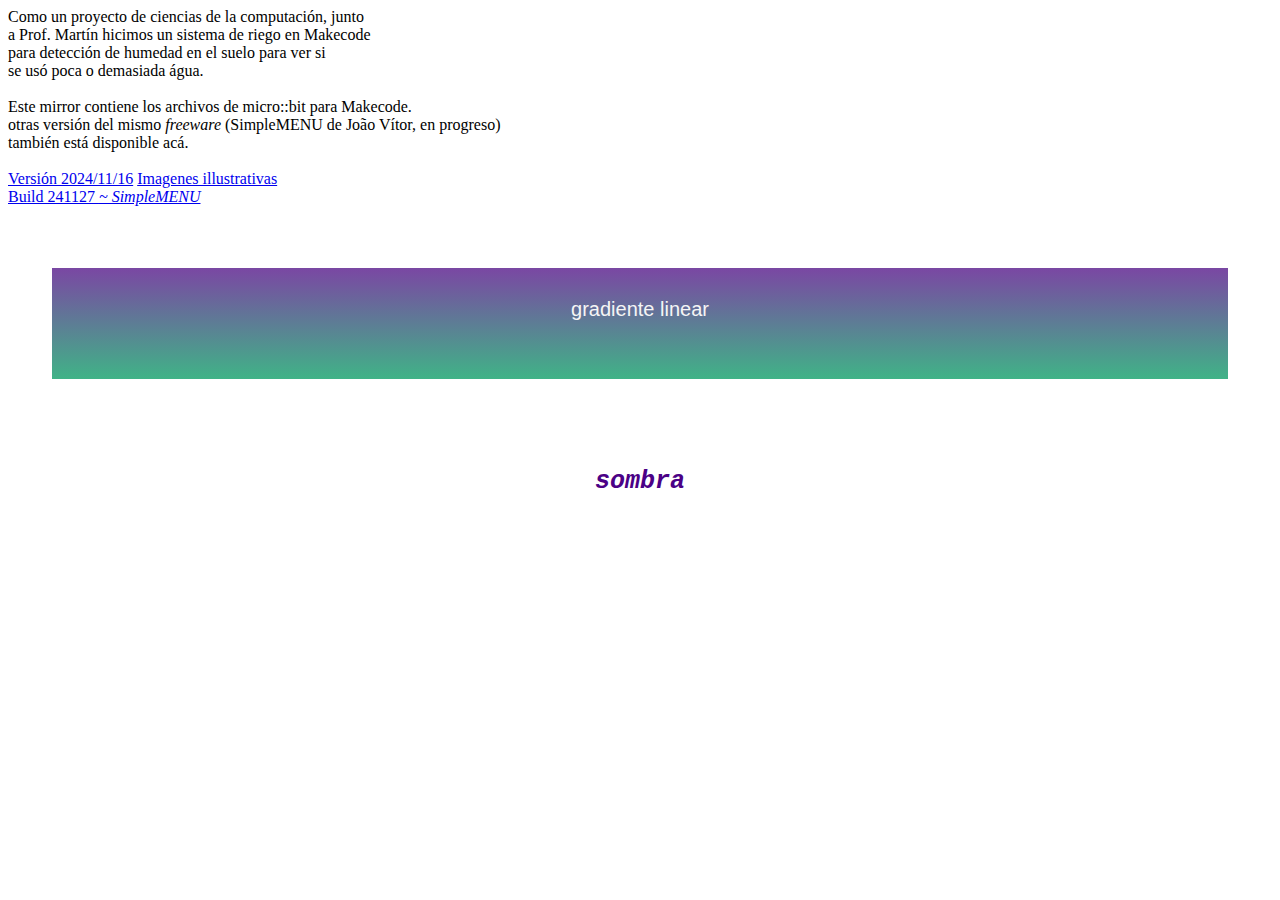
<file: index.html>
<!DOCTYPE html>
<html>
	<link rel="stylesheet" href="style.css">
<head>
    <title>Mirror</title>
</head>
<body>
	Como un proyecto de ciencias de la computación, junto<br>
	a Prof. Martín hicimos un sistema de riego en Makecode<br> para
	detección de humedad en el suelo para ver si<br>
	se usó poca o demasiada água.
	<br>
	<br>
	Este mirror contiene los archivos de micro::bit para
	Makecode.<br> 
	otras versión del mismo <i>freeware</i> (SimpleMENU de João Vítor, en progreso)<br>
	también está disponible acá. 	
	<br>
	<br>
	<a href="https://makecode.microbit.org/95986-29251-57355-50505">Versión 2024/11/16</a>
 	<a href="images.html">Imagenes illustrativas</a>
	<br>
	<a href="https://makecode.microbit.org/75416-24832-19970-12847">Build 241127 <i> ~ SimpleMENU</i></a>
	<br>
	<br>
	<div id="lineargr">
		<p>gradiente linear</p>	
	</div>
	<br>
	<div id="text">
		<p>sombra</p>
	</div>
</body>
</html>
</file>
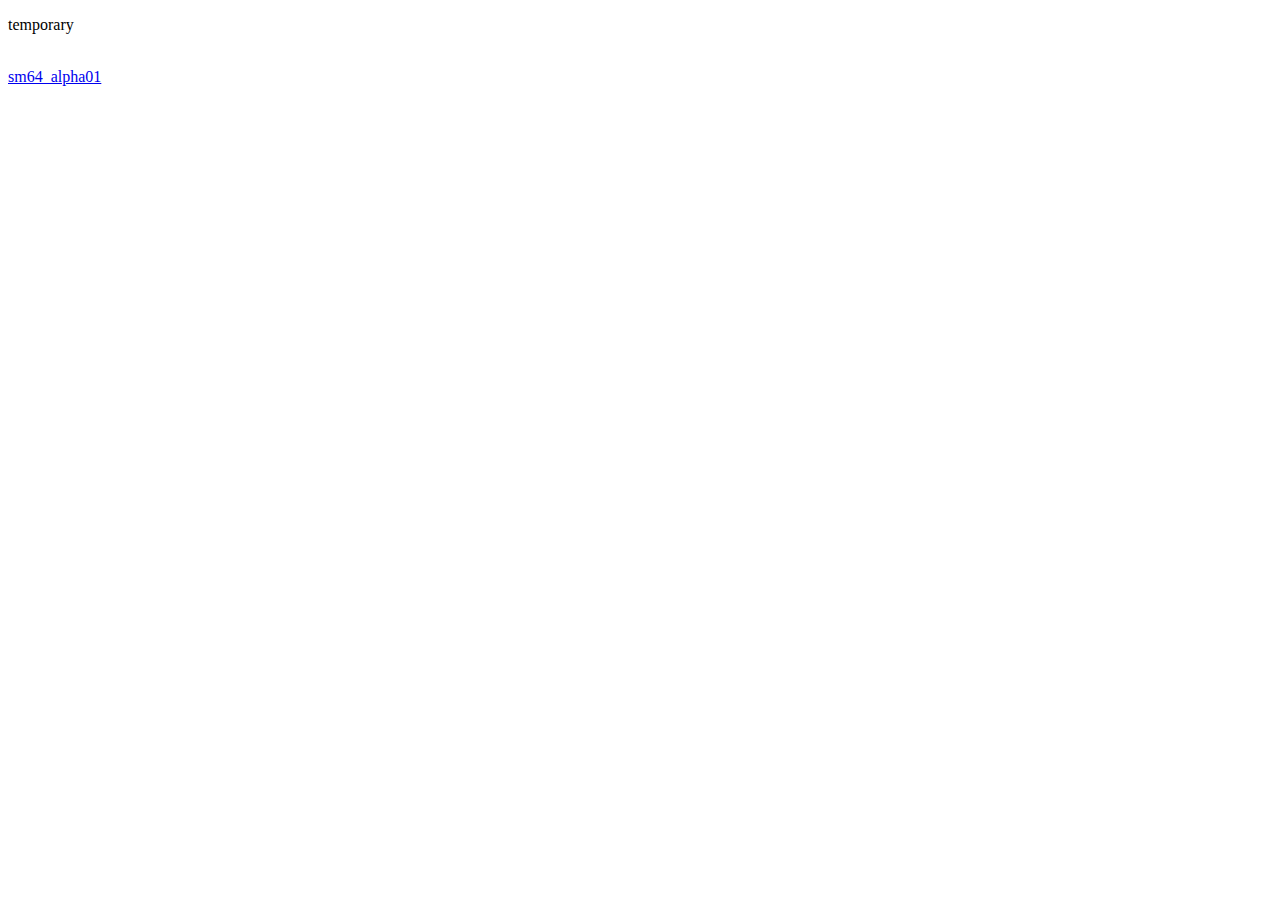
<file: artworkIndex.html>
<!DOCTYPE HTML>
<html>
	<link rel="stylesheet" href="style.css">
<head>
    <title>a</title>
</head>
<body>
  <p>temporary</p>
  <br>
    <a href="https://www.mediafire.com/file/lydl837ixcmap2q/remaster.bps/file">sm64_alpha01</a>
</body>
</html>
</file>
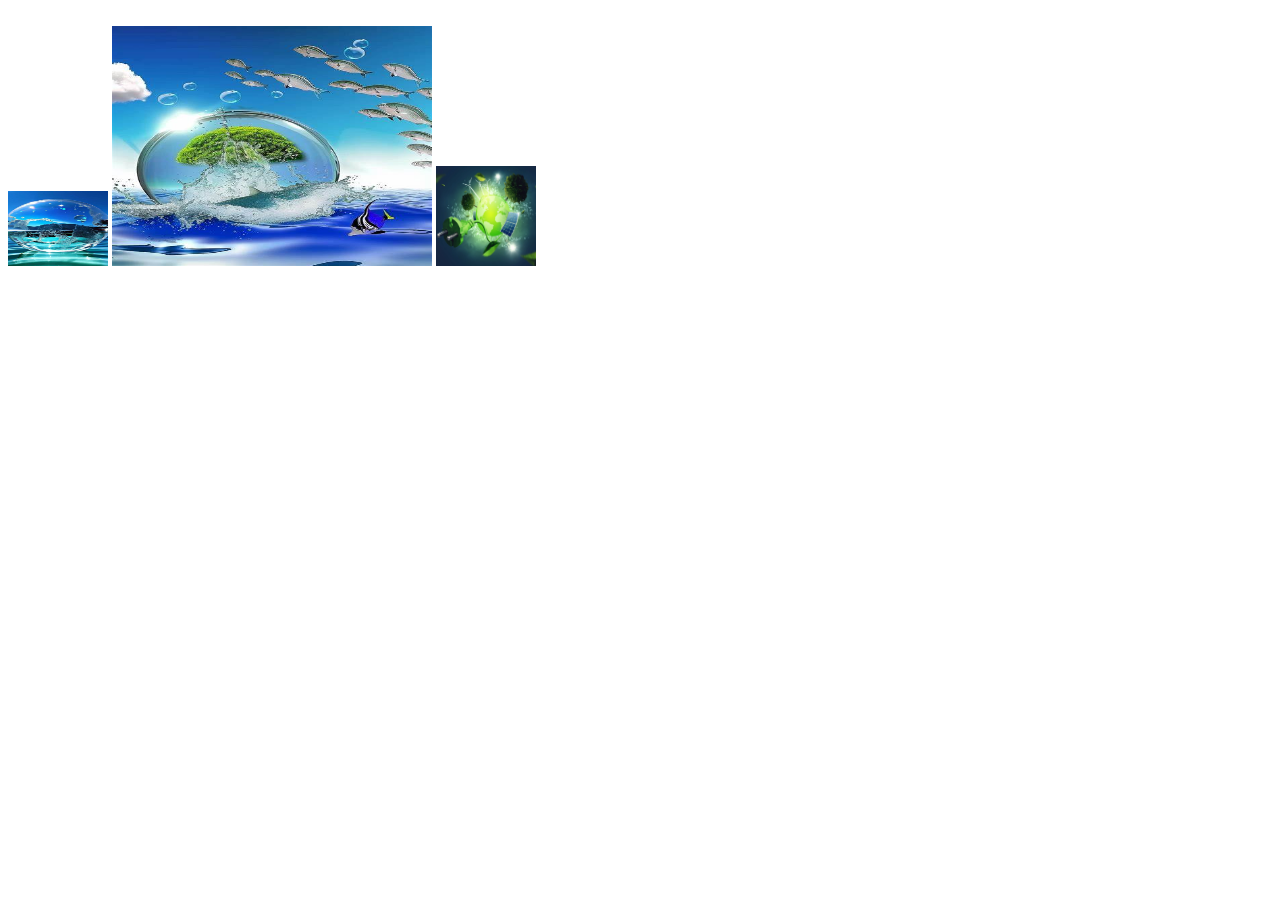
<file: images.html>
<head>
<br>
<body>
	<img src="assets/waterworldmap.jfif" width="100" height="75">
	<img src="assets/treeinsidewater.jfif" width="320" height="240">
	<img src="assets/hydroenergy.webp" width="100" height="100">
</body>
</head>
</file>
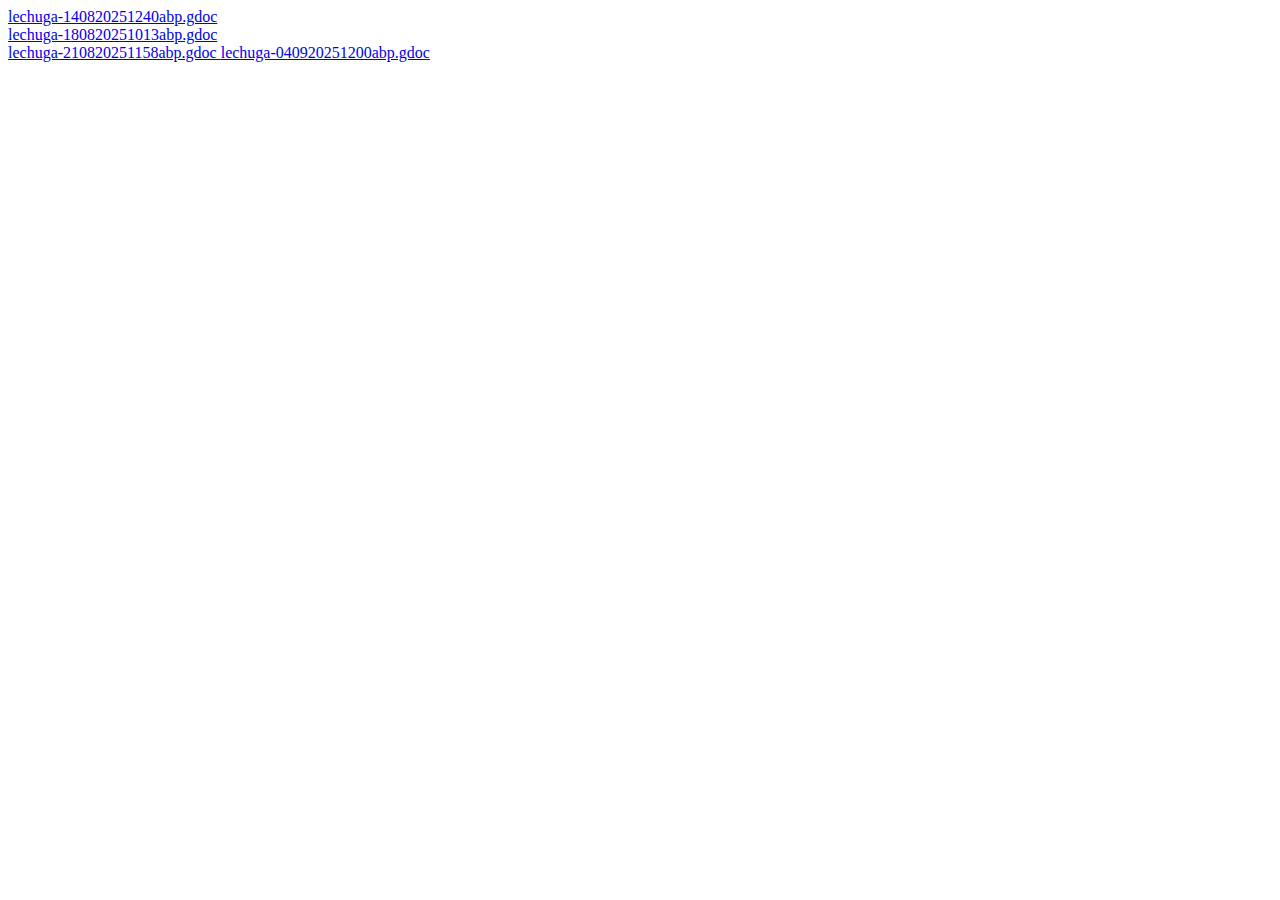
<file: lechugaIndex.html>
<!DOCTYPE HTML>
<html>
	<link rel="stylesheet" href="style.css">
<head>
    <title>recop lc</title>
</head>
<body>
  <a href="https://docs.google.com/document/d/1u55z3eoecvA2RC5GK_09k8R7tTzWqQ1tatQbpsmD82c/edit?pli=1&tab=t.0">lechuga-140820251240abp.gdoc</a>
  <br>
  <a href="https://docs.google.com/document/d/1HmU92YJxQPYpENBIu55cP3rs2kx3zMlASTQObwhf_lY/edit?usp=sharing">lechuga-180820251013abp.gdoc</a>
  <br>
  <a href="https://docs.google.com/document/d/1qudlVmyArD0wfmWvs61-pUBoMsqKFm4ZtF0OkJC7JMM/edit?tab=t.0">lechuga-210820251158abp.gdoc
  <a href="https://docs.google.com/document/d/1wFwoyCahc3qux_O-P24EexclaqI05UYgzTC5DwRoWYM/edit?tab=t.0">lechuga-040920251200abp.gdoc
</body>
</html>
</file>
<file: style.css>
#lineargr {
    text-align:center;
    background: linear-gradient(#7a47a3, #40b387);
    font-family: 'Segoe UI', Tahoma, Geneva, Verdana, sans-serif;
    box-sizing:content-box;
    padding: 10px;
    margin: 4ch;
    padding-bottom: 3%;
    color: whitesmoke;
    box-shadow: inset;
    text-rendering: optimizeLegibility;
    font-size: 20px;
    shape-margin: 10px;
    shape-rendering: crispEdges;
    shape-image-threshold: circle(30%);
}  

#text {
    text-align:center;
    shape-margin: 0cqmin;
    font-family: 'Courier New', Courier, monospace;
    padding:0dvb;
    margin: 4px;
    font-size:25px;;
    font-weight: 700;
    font-style: italic;
    text-rendering: optimizeLegibility;
    color: rgb(75, 1, 134);
    

}

#text:hover {
    text-shadow: #0a6e31d7 3px 2px 1px;
}
</file>
